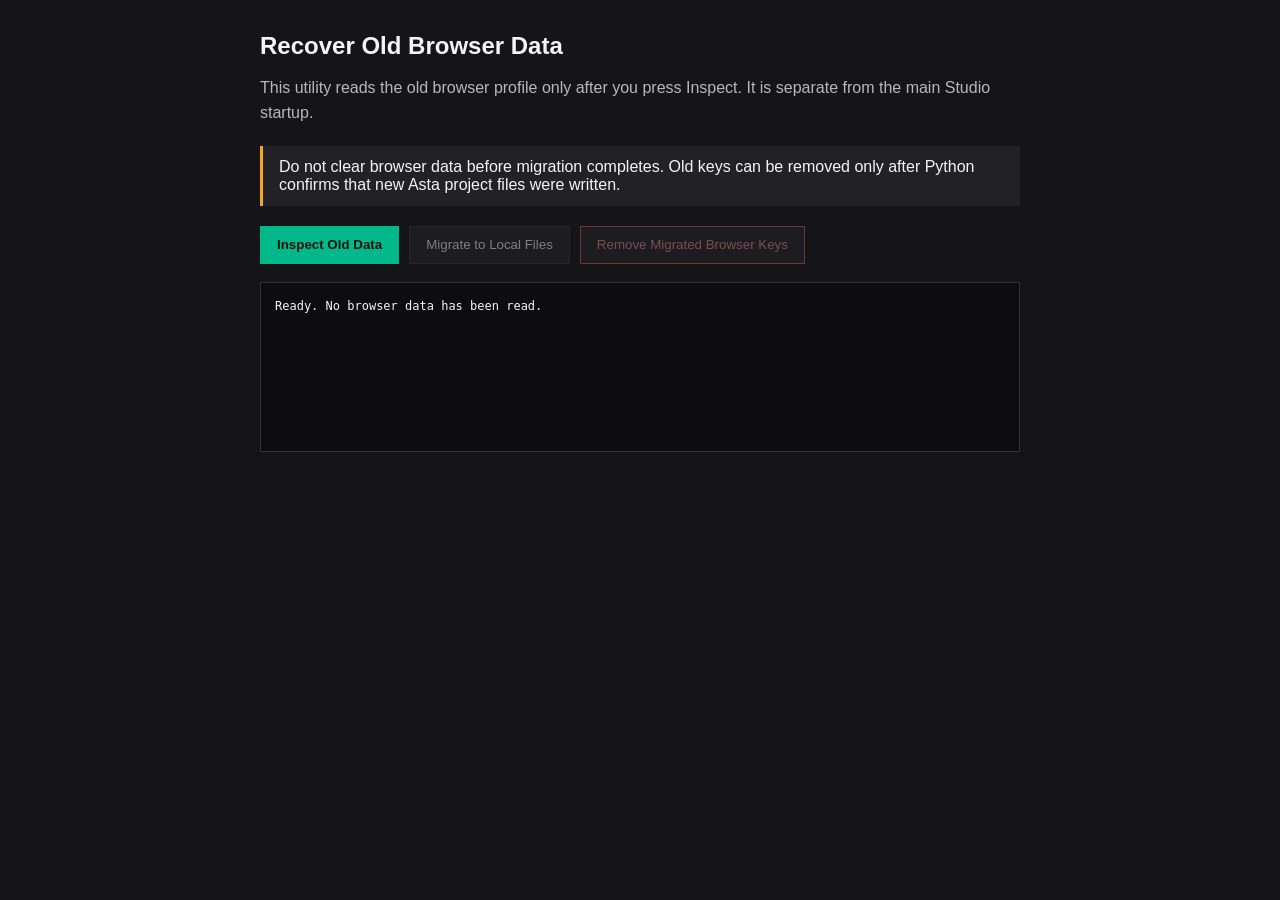
<file: src/frontend/legacy-recovery.html>
<!DOCTYPE html>
<html lang="en">
<head>
    <meta charset="UTF-8">
    <meta name="viewport" content="width=device-width, initial-scale=1.0">
    <title>Asta Studio - Legacy Recovery</title>
    <link rel="icon" type="image/svg+xml" href="assets/asta-mark.svg">
    <script src="js/runtime_session.js?v=1.0.0"></script>
    <style>
        * { box-sizing: border-box; }
        body { margin: 0; background: #151518; color: #f5f5f5; font-family: Arial, sans-serif; }
        main { width: min(760px, calc(100% - 32px)); margin: 32px auto; }
        h1 { margin: 0 0 8px; font-size: 24px; }
        p { color: #b7b7c2; line-height: 1.55; }
        .notice { border-left: 3px solid #f5a623; background: #222126; padding: 12px 16px; margin: 20px 0; }
        .actions { display: flex; gap: 10px; flex-wrap: wrap; margin: 18px 0; }
        button { border: 1px solid #3c3c45; background: #27272d; color: #fff; min-height: 38px; padding: 0 16px; cursor: pointer; }
        button.primary { background: #00b88a; border-color: #00b88a; color: #07120f; font-weight: 700; }
        button.danger { border-color: #e25b5b; color: #ff8d8d; }
        button:disabled { opacity: .45; cursor: not-allowed; }
        #status { background: #0d0d0f; border: 1px solid #303038; min-height: 170px; padding: 14px; white-space: pre-wrap; overflow-wrap: anywhere; font-family: Consolas, monospace; font-size: 12px; line-height: 1.55; }
    </style>
</head>
<body>
    <main>
        <h1>Recover Old Browser Data</h1>
        <p>This utility reads the old browser profile only after you press Inspect. It is separate from the main Studio startup.</p>
        <div class="notice">Do not clear browser data before migration completes. Old keys can be removed only after Python confirms that new Asta project files were written.</div>
        <div class="actions">
            <button id="inspectBtn" class="primary">Inspect Old Data</button>
            <button id="migrateBtn" disabled>Migrate to Local Files</button>
            <button id="removeBtn" class="danger" disabled>Remove Migrated Browser Keys</button>
        </div>
        <div id="status">Ready. No browser data has been read.</div>
    </main>
    <script src="js/legacy_recovery.js?v=7.0.0"></script>
</body>
</html>
</file>
